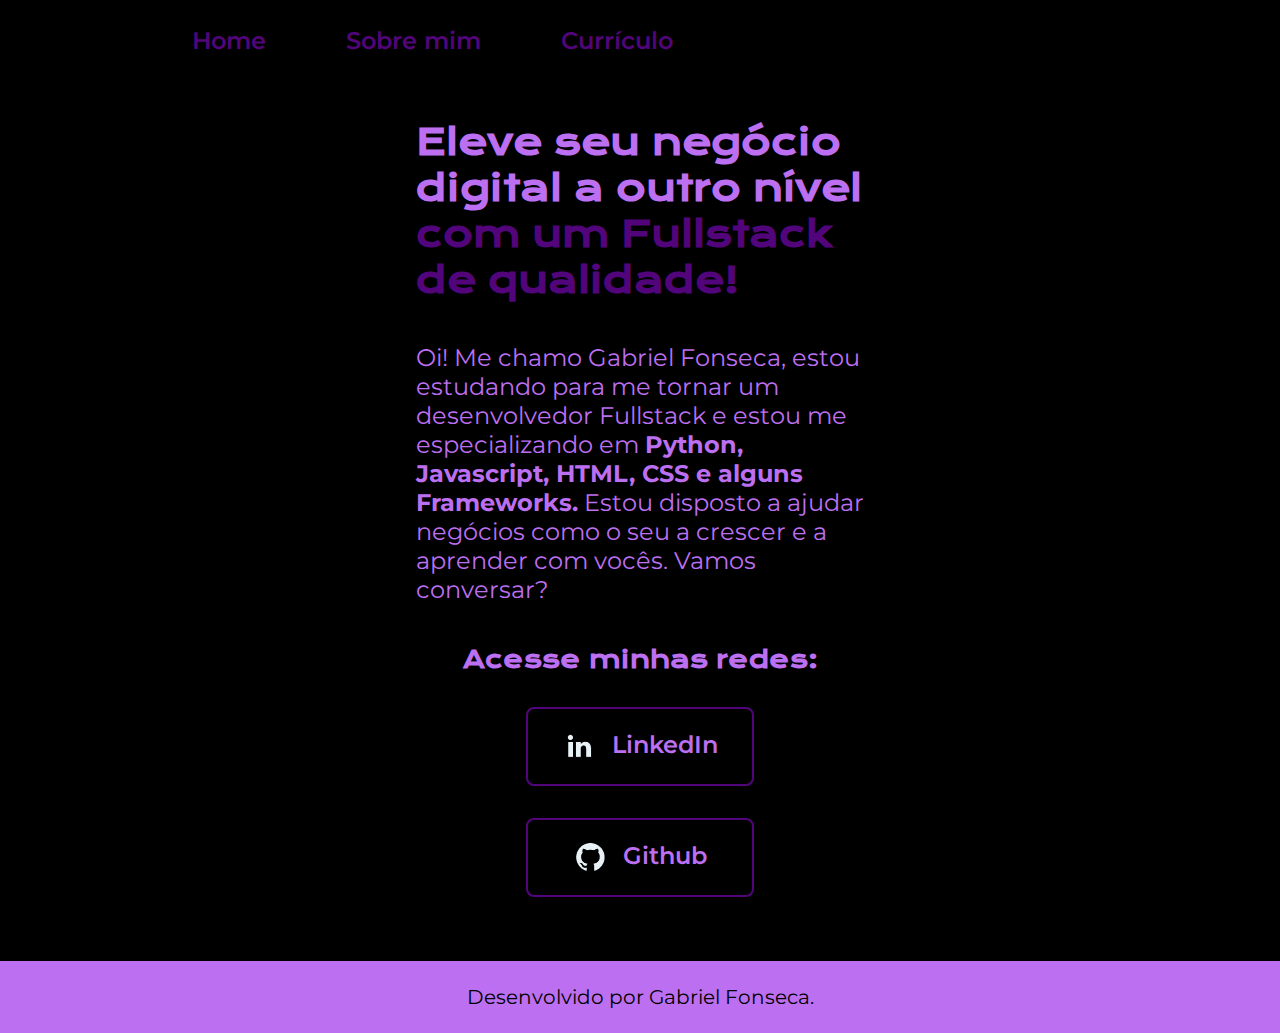
<file: index.html>
<!DOCTYPE html>
<html lang="pt-br">

<head>
    <meta charset="UTF-8">
    <meta http-equiv="X-UA-Compatible" content="IE=edge">
    <meta name="viewport" content="width=device-width, initial-scale=1.0">
    <link rel="stylesheet" href="./styles/style.css">
    <title>Portfólio de Gabriel</title>
</head>

<body>
    <header class="cabecalho">
        <nav class="cabecalho_menu">
            <a class="cabecalho_menu_links" href="index.html">Home</a>
            <a class="cabecalho_menu_links" href="about.html">Sobre mim</a>
            <a class="cabecalho_menu_links" href="curriculum.html">Currículo</a>
        </nav>
    </header>
    <main class="apresentacao">
        <section class="apresentacao_conteudo">
            <h1 class="apresentacao_conteudo_titulo">Eleve seu negócio digital a outro nível <strong
                    class="destaque">com um Fullstack de qualidade!</strong>
            </h1>
            <p class="apresentacao_conteudo_texto">Oi! Me chamo Gabriel Fonseca, estou estudando para me tornar um
                desenvolvedor Fullstack e estou me especializando em <strong>Python, Javascript, HTML, CSS e alguns
                    Frameworks.</strong> Estou disposto a ajudar
                negócios como o seu a crescer e a aprender com vocês. Vamos conversar?</p>
            <div class="apresentacao_links">
                <h2 class="titulo2">Acesse minhas redes:</h2>
                <a class="apresentacao_links_link"
                    href="https://www.linkedin.com/in/gabriel-fonseca-622078260/">
                    <img src="./assets/linkedin.png">
                    LinkedIn
                </a>
                <a class="apresentacao_links_link" href="https://github.com/gabriel-f-s">
                    <img src="./assets/github.png">
                    Github
                </a>
            </div>
        </section>
    </main>
    <footer class="rodape">
        <p>Desenvolvido por Gabriel Fonseca.</p>
    </footer>
</body>

</html>
</file>
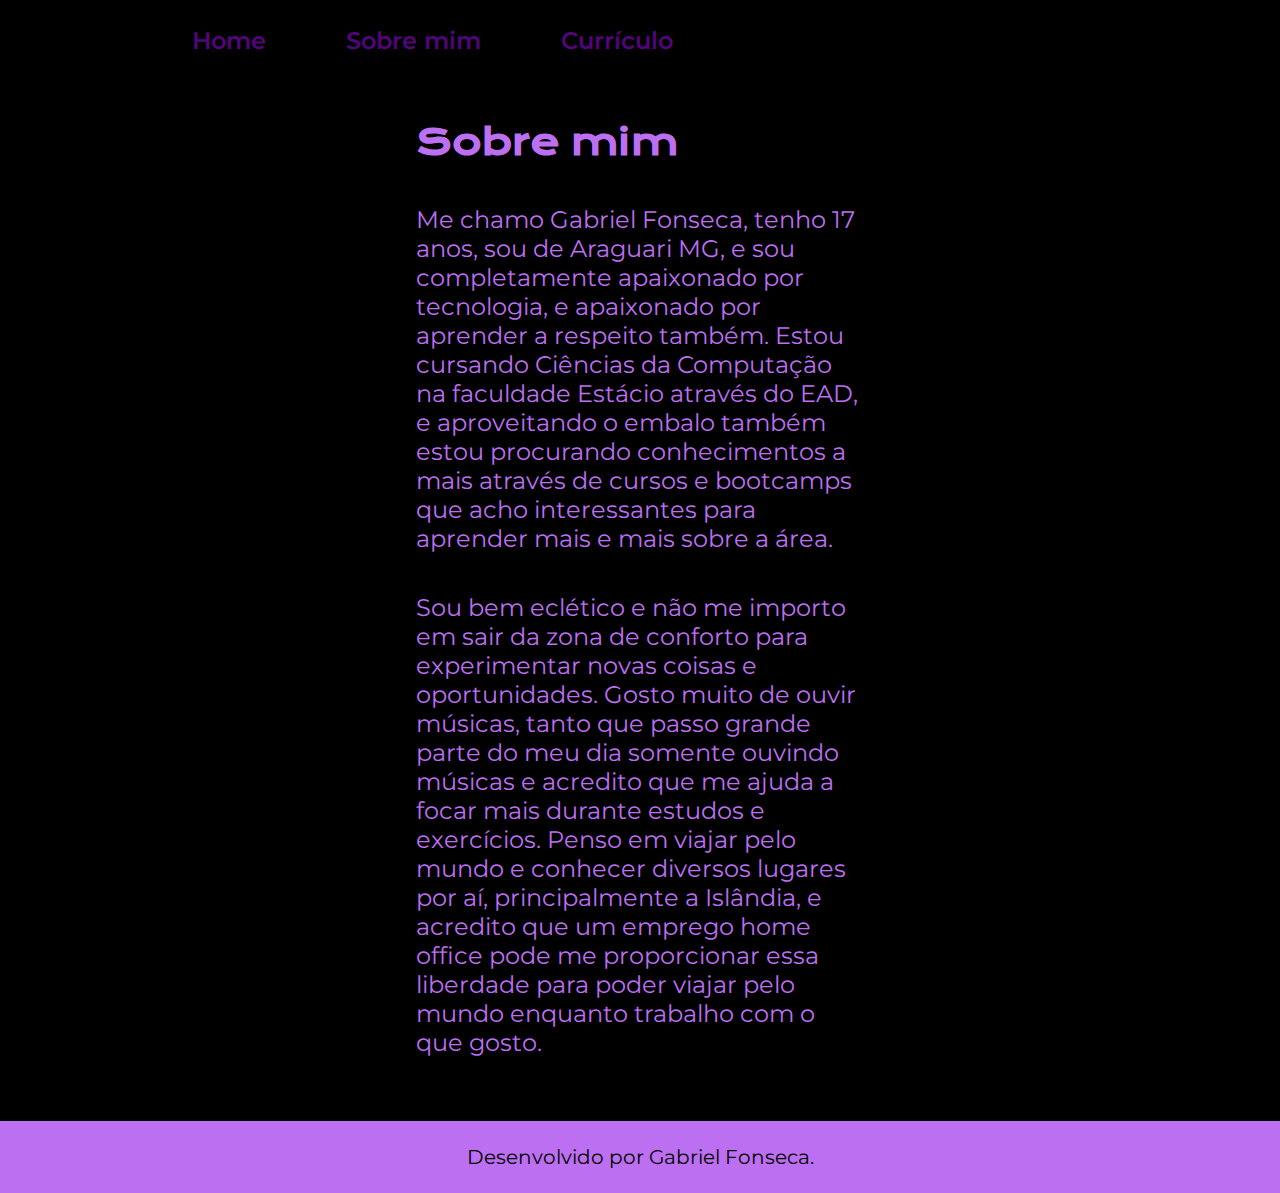
<file: about.html>
<!DOCTYPE html>
<html lang="pt-br">

<head>
    <meta charset="UTF-8">
    <meta http-equiv="X-UA-Compatible" content="IE=edge">
    <meta name="viewport" content="width=device-width, initial-scale=1.0">
    <link rel="stylesheet" href="./styles/style.css">
    <title>Sobre mim</title>
</head>

<body>
    <header class="cabecalho">
        <nav class="cabecalho_menu">
            <a class="cabecalho_menu_links" href="index.html">Home</a>
            <a class="cabecalho_menu_links" href="about.html">Sobre mim</a>
            <a class="cabecalho_menu_links" href="curriculum.html">Currículo</a>
        </nav>
    </header>
    <main class="apresentacao">
        <section class="apresentacao_conteudo">
            <h1 class="apresentacao_conteudo_titulo">Sobre mim</h1>
            <p class="apresentacao_conteudo_texto">Me chamo Gabriel Fonseca, tenho 17 anos, sou de Araguari MG, e sou completamente apaixonado por tecnologia, e apaixonado por aprender a respeito também. Estou cursando Ciências da Computação na faculdade Estácio através do EAD, e aproveitando o embalo também estou procurando conhecimentos a mais através de cursos e bootcamps que acho interessantes para aprender mais e mais sobre a área. </p>
            <p class="apresentacao_conteudo_texto">Sou bem eclético e não me importo em sair da zona de conforto para experimentar novas coisas e oportunidades. Gosto muito de ouvir músicas, tanto que passo grande parte do meu dia somente ouvindo músicas e acredito que me ajuda a focar mais durante estudos e exercícios. Penso em viajar pelo mundo e conhecer diversos lugares por aí, principalmente a Islândia, e acredito que um emprego home office pode me proporcionar essa liberdade para poder viajar pelo mundo enquanto trabalho com o que gosto.</p>
        </section>
    </main>
    <footer class="rodape">
        <p>Desenvolvido por Gabriel Fonseca.</p>
    </footer>
</body>
</html>
</file>
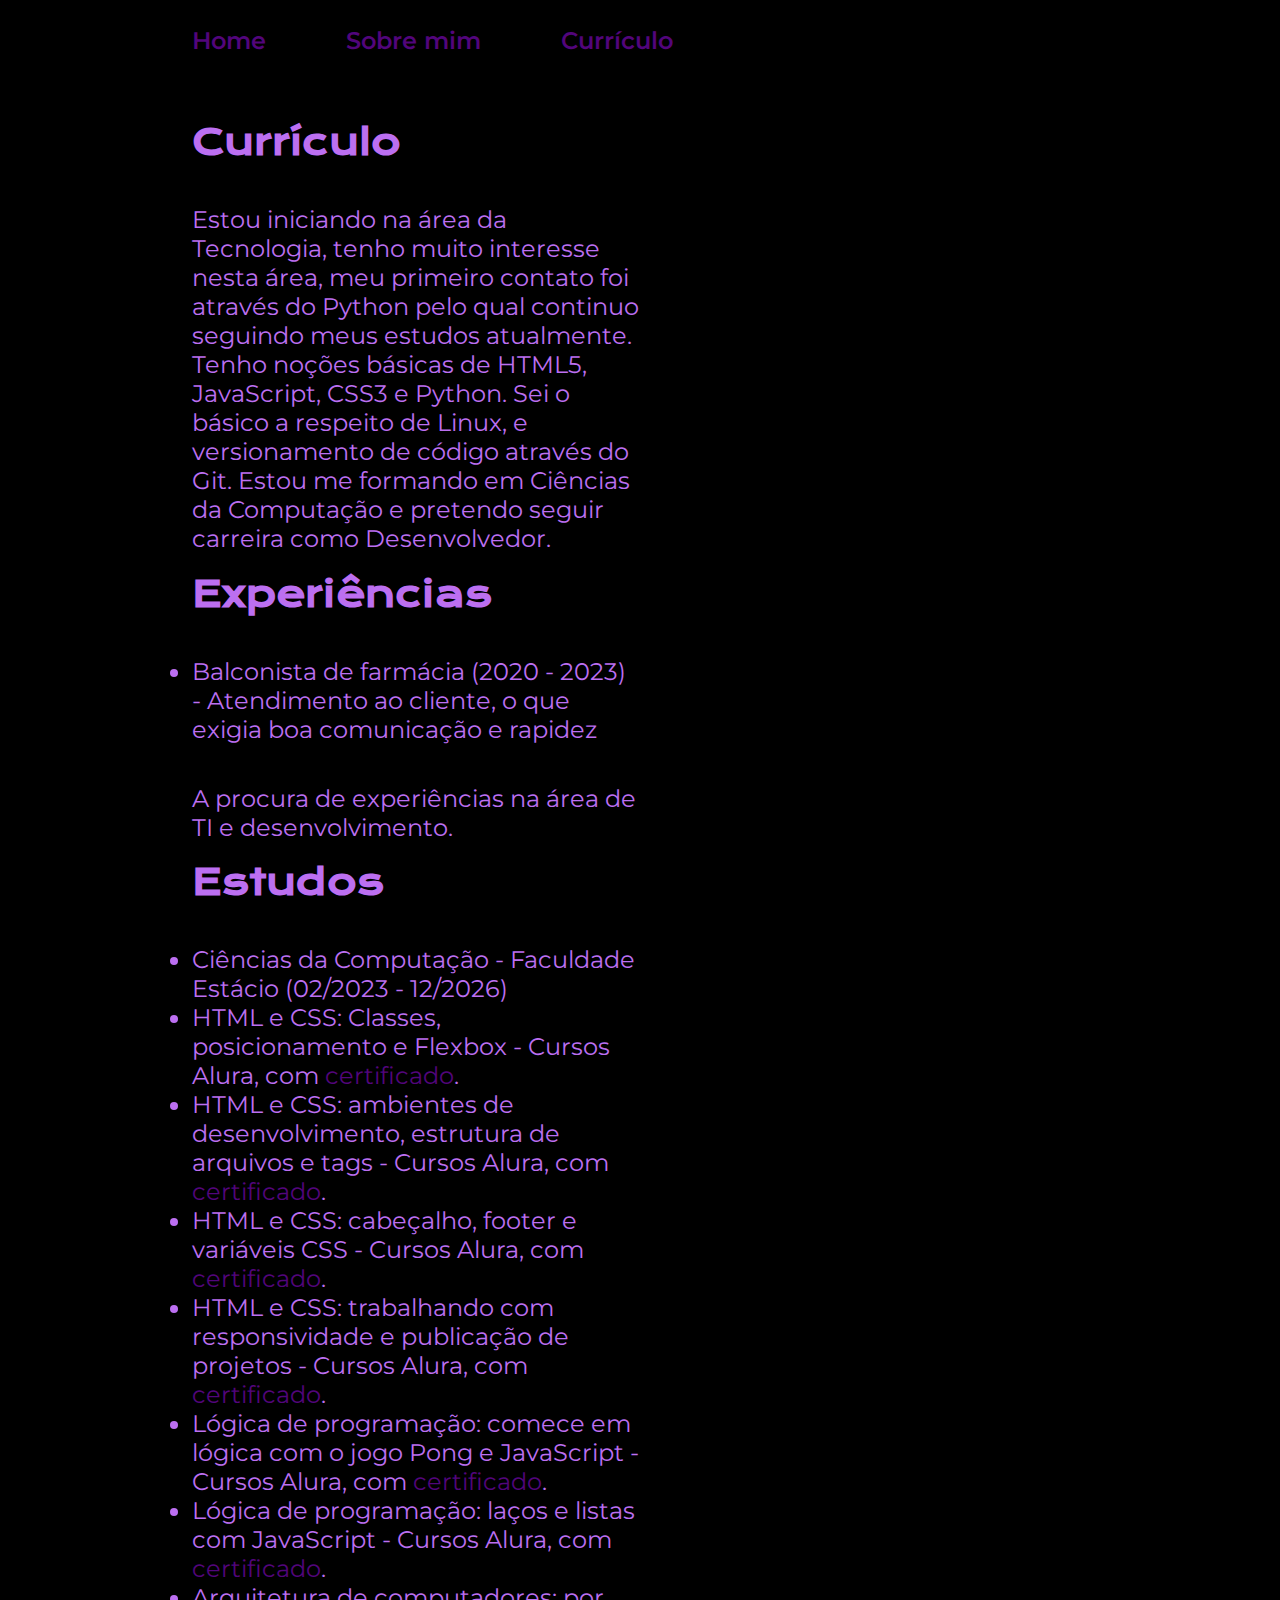
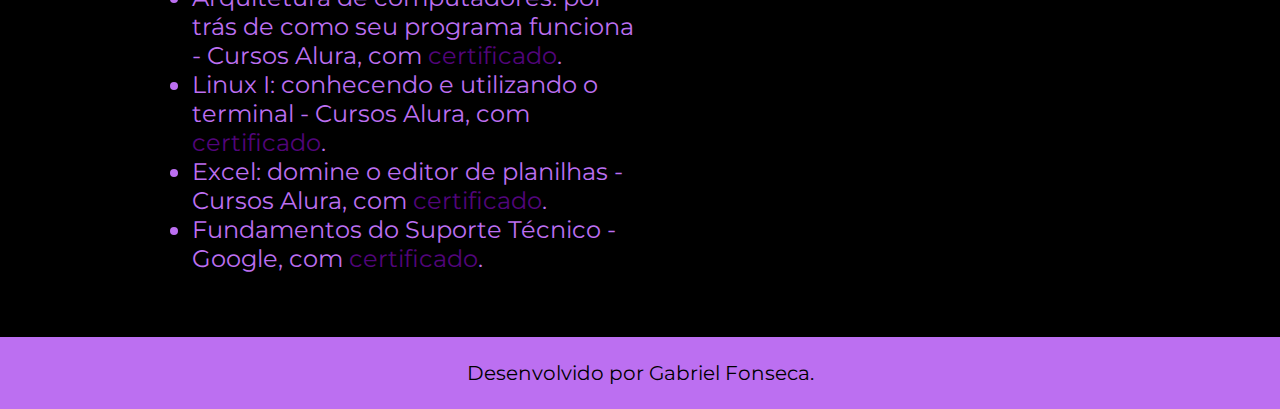
<file: curriculum.html>
<!DOCTYPE html>
<html lang="pt-br">

<head>
    <meta charset="UTF-8">
    <meta http-equiv="X-UA-Compatible" content="IE=edge">
    <meta name="viewport" content="width=device-width, initial-scale=1.0">
    <link rel="stylesheet" href="./styles/style.css">
    <title>Currículo</title>
</head>

<body>
    <header class="cabecalho">
        <nav class="cabecalho_menu">
            <a class="cabecalho_menu_links" href="index.html">Home</a>
            <a class="cabecalho_menu_links" href="about.html">Sobre mim</a>
            <a class="cabecalho_menu_links" href="curriculum.html">Currículo</a>
        </nav>
    </header>
    <main class="apresentacao2">
        <section class="apresentacao_conteudo">
            <h1 class="apresentacao_conteudo_titulo">Currículo</h1>
            <p class="apresentacao_conteudo_texto2">Estou iniciando na área da Tecnologia, tenho muito interesse nesta
                área, meu primeiro contato foi através do Python pelo qual continuo seguindo meus estudos atualmente.
                Tenho noções básicas de HTML5, JavaScript, CSS3 e Python. Sei o básico a respeito de Linux, e
                versionamento de código através do Git. Estou me formando em Ciências da Computação e pretendo seguir
                carreira como Desenvolvedor.</p>
        </section>
        <section class="apresentacao_conteudo">
            <h2 class="apresentacao_conteudo_titulo">Experiências</h2>
            <ul>
                <li class="apresentacao_conteudo_texto">Balconista de farmácia (2020 - 2023) - Atendimento ao cliente, o
                    que exigia boa comunicação e rapidez</li>
            </ul>
            <p class="apresentacao_conteudo_texto2">A procura de experiências na área de TI e desenvolvimento.</p>
        </section>
        <section class="apresentacao_conteudo">
            <h3 class="apresentacao_conteudo_titulo">Estudos</h3>
            <ul>
                <li class="apresentacao_conteudo_texto">Ciências da Computação - Faculdade Estácio (02/2023 - 12/2026)
                </li>
                <li class="apresentacao_conteudo_texto">HTML e CSS: Classes, posicionamento e Flexbox - Cursos Alura,
                    com <a class="link_certificados"
                        href="https://cursos.alura.com.br/user/gabrielmiguel1309/course/html-css-classes-posicionamento-flexbox/certificate">certificado</a>.
                </li>
                <li class="apresentacao_conteudo_texto">HTML e CSS: ambientes de desenvolvimento, estrutura de arquivos
                    e tags - Cursos Alura, com <a class="link_certificados"
                        href="https://cursos.alura.com.br/user/gabrielmiguel1309/course/html-css-ambiente-arquivos-tags/certificate">certificado</a>.
                </li>
                <li class="apresentacao_conteudo_texto">HTML e CSS: cabeçalho, footer e variáveis CSS - Cursos Alura,
                    com <a class="link_certificados"
                        href="https://cursos.alura.com.br/user/gabrielmiguel1309/course/html-css-cabecalho-footer-variaveis-css/certificate">certificado</a>.
                </li>
                <li class="apresentacao_conteudo_texto">HTML e CSS: trabalhando com responsividade e publicação de
                    projetos - Cursos Alura, com <a class="link_certificados"
                        href="https://cursos.alura.com.br/user/gabrielmiguel1309/course/html-css-responsividade-publicacao-projetos/certificate">certificado</a>.
                </li>
                <li class="apresentacao_conteudo_texto">Lógica de programação: comece em lógica com o jogo Pong e
                    JavaScript - Cursos Alura, com <a class="link_certificados"
                        href="https://cursos.alura.com.br/user/gabrielmiguel1309/course/pong-javascript/certificate">certificado</a>.
                </li>
                <li class="apresentacao_conteudo_texto">Lógica de programação: laços e listas com JavaScript - Cursos
                    Alura, com <a class="link_certificados"
                        href="https://cursos.alura.com.br/user/gabrielmiguel1309/course/javascript-listas-lacos/certificate">certificado</a>.
                </li>
                <li class="apresentacao_conteudo_texto">Arquitetura de computadores: por trás de como seu programa
                    funciona - Cursos Alura, com <a class="link_certificados"
                        href="https://cursos.alura.com.br/user/gabrielmiguel1309/course/arquitetura-computadores-funcionamento-programa/certificate">certificado</a>.
                </li>
                <li class="apresentacao_conteudo_texto">Linux I: conhecendo e utilizando o terminal - Cursos Alura, com
                    <a class="link_certificados"
                        href="https://cursos.alura.com.br/user/gabrielmiguel1309/course/linux-ubuntu/certificate">certificado</a>.
                </li>
                <li class="apresentacao_conteudo_texto">Excel: domine o editor de planilhas - Cursos Alura, com <a
                        class="link_certificados"
                        href="https://cursos.alura.com.br/user/gabrielmiguel1309/course/excel-introducao/certificate">certificado</a>.
                </li>
                <li class="apresentacao_conteudo_texto">Fundamentos do Suporte Técnico - Google, com <a
                        class="link_certificados"
                        href="https://www.coursera.org/account/accomplishments/verify/4JPF2YHMWWH7?utm_source=link&utm_medium=certificate&utm_content=cert_image&utm_campaign=sharing_cta&utm_product=course">certificado</a>.
                </li>
            </ul>
        </section>
    </main>
    <footer class="rodape">
        <p>Desenvolvido por Gabriel Fonseca.</p>
    </footer>
</body>

</html>
</file>
<file: styles/style.css>
@import url('https://fonts.googleapis.com/css2?family=Krona+One&family=Montserrat:wght@400;600&display=swap');
/*Cor primária:   #000000 #222831 #000000
  Cor secundária: #B68CB8 #EEEEEE #BC6FF1
  Cor terciária:  #7F055F #D65A31 #52057B
  Cor Hover:      #272727 #393E46 #892CDC
*/

:root {
    --cor-primaria: #000000;
    --cor-secundaria: #BC6FF1;
    --cor-terciaria: #52057B;
    --cor-hover: #892CDC;

    --fonte-primaria: 'Krona One', sans-serif;
    --fonte-secundaria: 'Montserrat', sans-serif;
}

* {
    margin: 0;
    padding: 0;
}

body {
    box-sizing: border-box;
    background-color: var(--cor-primaria);
    color: var(--cor-secundaria);
}

.cabecalho {
    padding: 2% 0 0 15%;
}

.cabecalho_menu {
    display: flex;
    gap: 80px;
}

.cabecalho_menu_links {
    font-family: var(--fonte-secundaria);
    font-size: 1.5rem;
    font-weight: 600;
    color: var(--cor-terciaria);
    text-decoration: none;
}

.apresentacao {
    padding: 5% 15%;
    display: flex;
    align-items: center;
    justify-content: center;
}

.apresentacao2 {
    padding: 5% 15%;
    display: flex;
    flex-direction: column;
    justify-content: space-between;
}

.apresentacao_conteudo {
    width: 50%;
    display: flex;
    flex-direction: column;
    gap: 40px;
}

.apresentacao_conteudo_titulo {
    font-size: 2.25rem;
    font-family: var(--fonte-primaria);
}

.apresentacao_conteudo_texto {
    font-size: 1.5rem;
    font-family: var(--fonte-secundaria);

}

.apresentacao_conteudo_texto2 {
    font-size: 1.5rem;
    font-family: var(--fonte-secundaria);
    padding-bottom: 4%;
}

.titulo2 {
    font-family: var(--fonte-primaria);
    font-size: 1.5rem;
}

.apresentacao_links {
    display: flex;
    flex-direction: column;
    justify-content: space-between;
    align-items: center;
    gap: 32px;
}

.apresentacao_links_link {
    display: flex;
    justify-content: center;
    gap: 16px;
    width: 50%;
    border-radius: 8px;
    font-size: 1.5rem;
    border: 2px solid var(--cor-terciaria);
    padding: 21.5px 0px;
    text-decoration: none;
    color: var(--cor-secundaria);
    font-family: var(--fonte-secundaria);
    font-weight: 600;
}

.apresentacao_links_link:hover {
    background-color: var(--cor-hover);
}

strong:hover{
    color: var(--cor-terciaria);
}

.destaque {
    color: var(--cor-terciaria);
}

span {
    border: 1px solid var(--cor-terciaria);
    padding: 10px;
}

.rodape{
    background-color: var(--cor-secundaria);
    color: var(--cor-primaria);
    text-align: center;
    padding: 24px;
    font-family: var(--fonte-secundaria);
    font-size: 1.25rem;
    font-weight: 400;
}

.link_certificados {
    color: var(--cor-terciaria);
    text-decoration: none;
}

@media (max-width: 820px) and (max-width: 480px) {
    .cabecalho {
        padding: 5%;
    }

    .cabecalho_menu {
        justify-content: center;
        gap: 40px;
    }

    .apresentacao {
        flex-direction: column;
        padding: 5%;
    }

    .apresentacao_conteudo {
        width: auto;
    }
}
</file>
